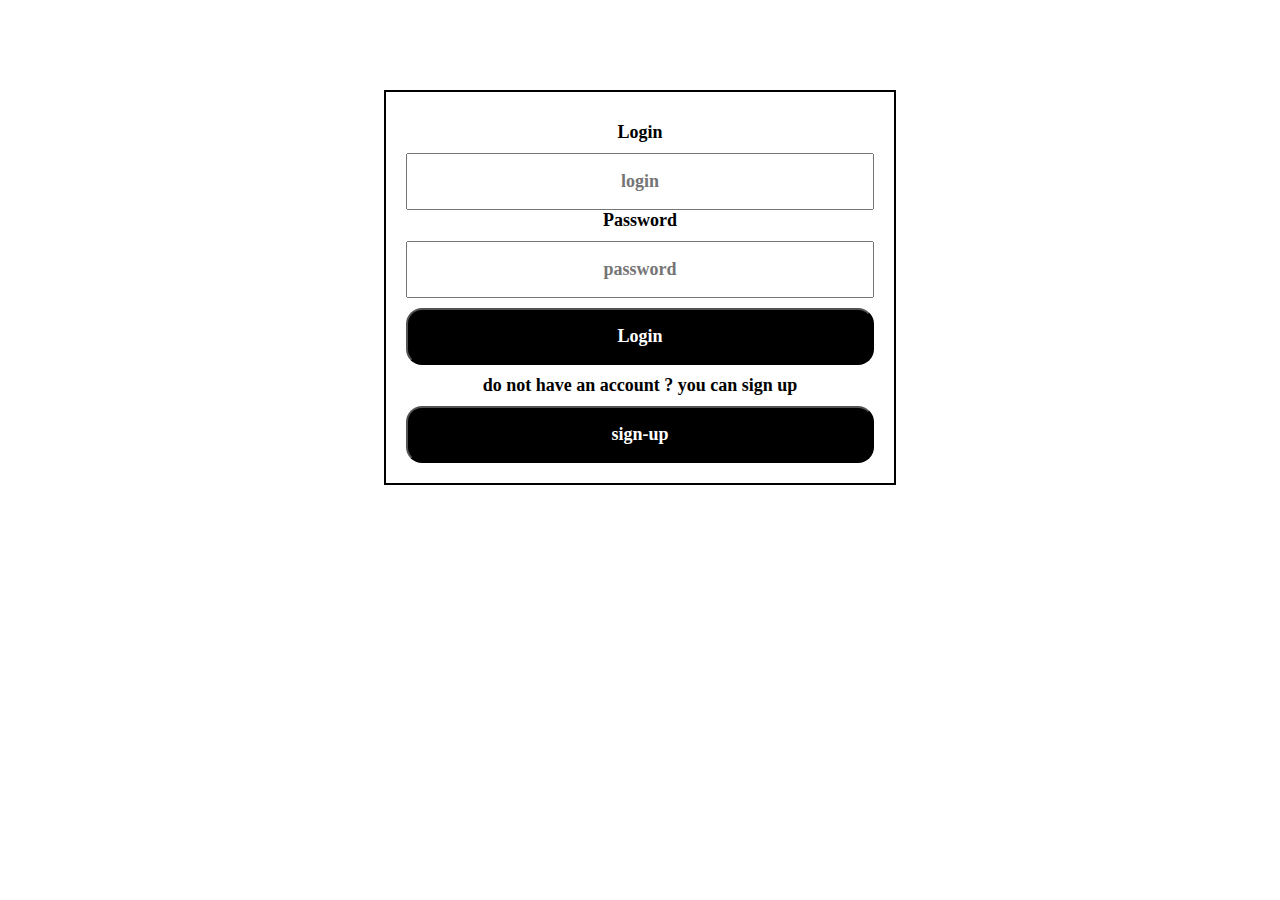
<file: index.html>
<!DOCTYPE html>
<html lang="en">
<head>
    <link rel="stylesheet" href="style.css">
    <script type="module" defer src="./app.js"></script>
    <meta charset="UTF-8">
    <meta http-equiv="X-UA-Compatible" content="IE=edge">
    <meta name="viewport" content="width=device-width, initial-scale=1.0">
    <title>Document</title>
</head>
<body>
    <section> 
      <div>
        <label  for="login">Login</label>
        <input id="login" placeholder="login" type="text"> 
        <label  for="password">Password</label>
        <input id="password" placeholder="password" type="password"> 
        <button id="login-button"> Login </button>
      </div>
      <div>
        <span>do not have an account ? you can sign up</span>
         <a href="./Sign-up/signup.html"> <button> sign-up </button> </a>
      </div>
        
    </section>


    <div id="user-block">

    </div>
</body>
</html>
</file>
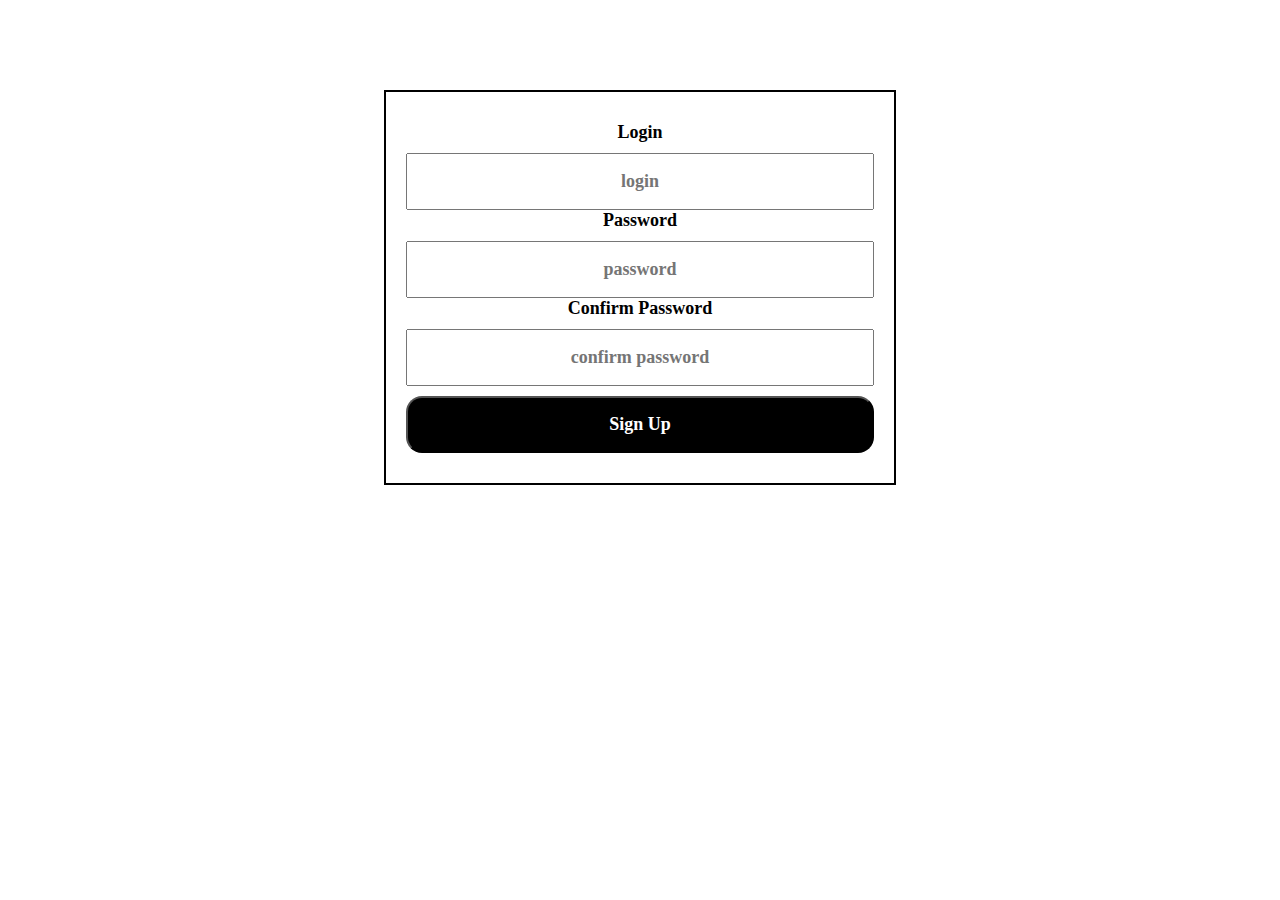
<file: Sign-up/signup.html>
<!DOCTYPE html>
<html lang="en">
<head>
    <script defer src="./signup.js"></script>
    <link rel="stylesheet" href="signup.css">
    <meta charset="UTF-8">
    <meta http-equiv="X-UA-Compatible" content="IE=edge">
    <meta name="viewport" content="width=device-width, initial-scale=1.0">
    <title>Document</title>
</head>
<body>
    <section> 
        <div>
          <label  for="signup-login">Login</label>
          <input id="signup-login" placeholder="login" type="text"> 
          <label  for="signup-password">Password</label>
          <input id="signup-password" placeholder="password" type="password"> 
          <label  for="signup-confirm-password">Confirm Password</label>
          <input id="signup-confirm-password" placeholder="confirm password" type="password"> 
          <button id="signup-button"> Sign Up </button>
        </div>   
        <div id="wrong-block">

        </div>
      </section>
</body>
</html>
</file>
<file: style.css>
* {
    margin: 0;
    padding: 0;
    box-sizing: border-box;
    text-align: center;
    font-size: 1.8rem;
    font-weight: bold;
    font-family: cursive;
}

html {
    font-size: 10px;
}

section {
    width: 40%;
    margin-left: 30%;
    margin-top: 10vh;
    padding: 20px;
    border: 2px solid black;
}



section div {
    display: flex;
    flex-direction: column;
    margin-top: 10px;
}

 input,  button {
    margin-top: 10px;
    padding: 16px
}

input {
    color: black;
}

button {
    background-color: black;
    border-radius: 16px;
    cursor: pointer;
    width: 100%;
    color: white;
}



#user-block {
    display: none;
}
</file>
<file: Sign-up/signup.css>
* {
    margin: 0;
    padding: 0;
    box-sizing: border-box;
    text-align: center;
    font-size: 1.8rem;
    font-weight: bold;
    font-family: cursive;
}

html {
    font-size: 10px;
}

section {
    width: 40%;
    margin-left: 30%;
    margin-top: 10vh;
    padding: 20px;
    border: 2px solid black;
}



section div {
    display: flex;
    flex-direction: column;
    margin-top: 10px;
}

 input,  button {
    margin-top: 10px;
    padding: 16px
}

input {
    color: black;
}

button {
    background-color: black;
    border-radius: 16px;
    cursor: pointer;
    width: 100%;
    color: white;
}

#wrong-block ul {
    list-style-position: inside;
    padding: 16px;
    border: 2px solid green;
}
</file>
